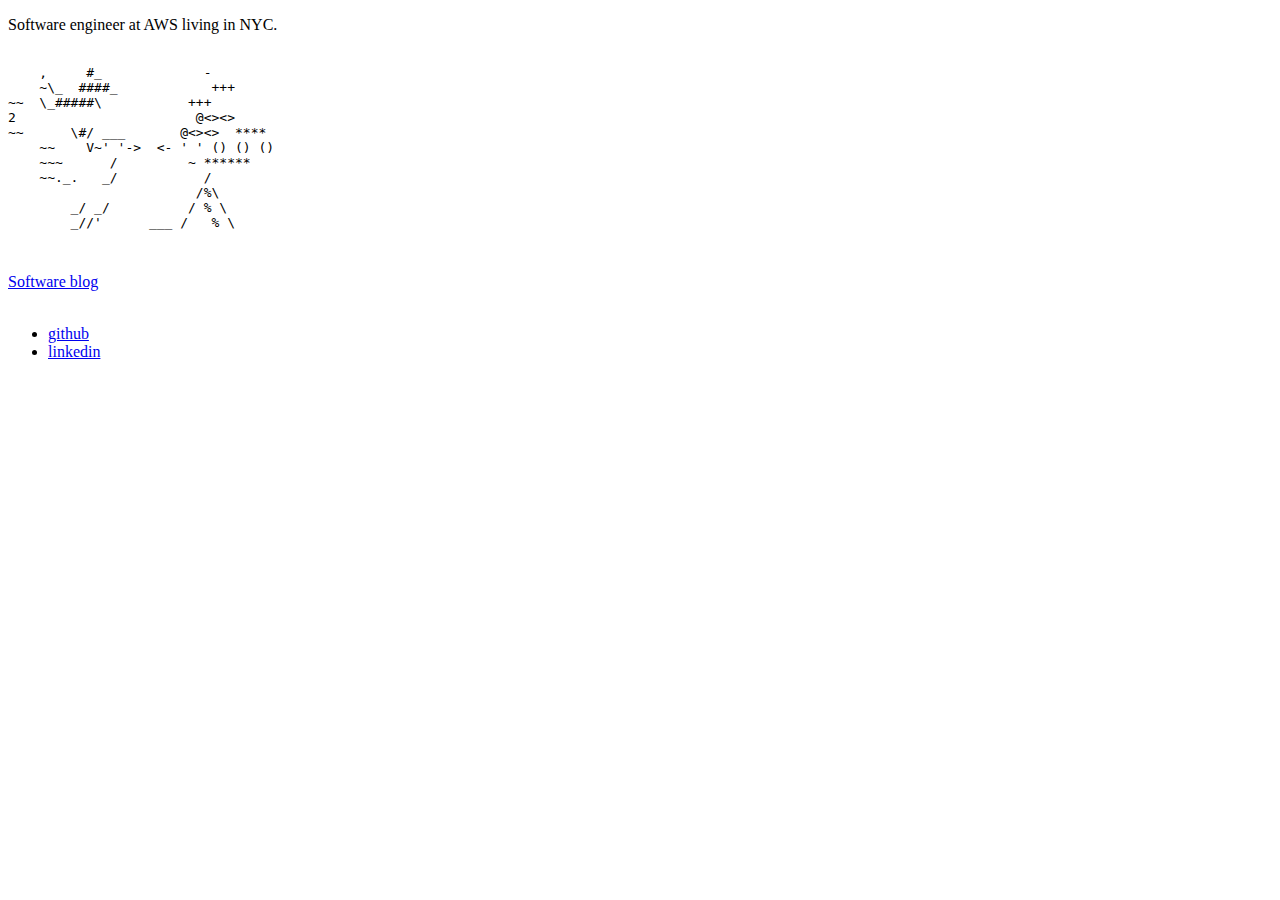
<file: site/html/index.html>
<!DOCTYPE html>
<html>
<head>
  <!--#include virtual="/_partials/head.html" -->
  <title>notowen</title>
</head>
<body>
  <p>
    Software engineer at AWS living in NYC.
  </p>
  <pre>
    <code>
    ,     #_             -
    ~\_  ####_            +++
~~  \_#####\           +++
2                       @<><> 
~~      \#/ ___       @<><>  ****
    ~~    V~' '->  <- ' ' () () ()
    ~~~      /         ~ ****** 
    ~~._.   _/           /    
                        /%\         
        _/ _/          / % \   
        _//'      ___ /   % \     
    </code>
  </pre>
  <a href="/blog/">Software blog</a>
<br><br>
    <footer>
        <ul>
            <li><a href="https://github.com/notowen333">github</a></li>
            <li><a href="https://www.linkedin.com/in/owen-kaplan-615750142/">linkedin</a></li>
        </ul>
    </footer>
</body>
</html>
</file>
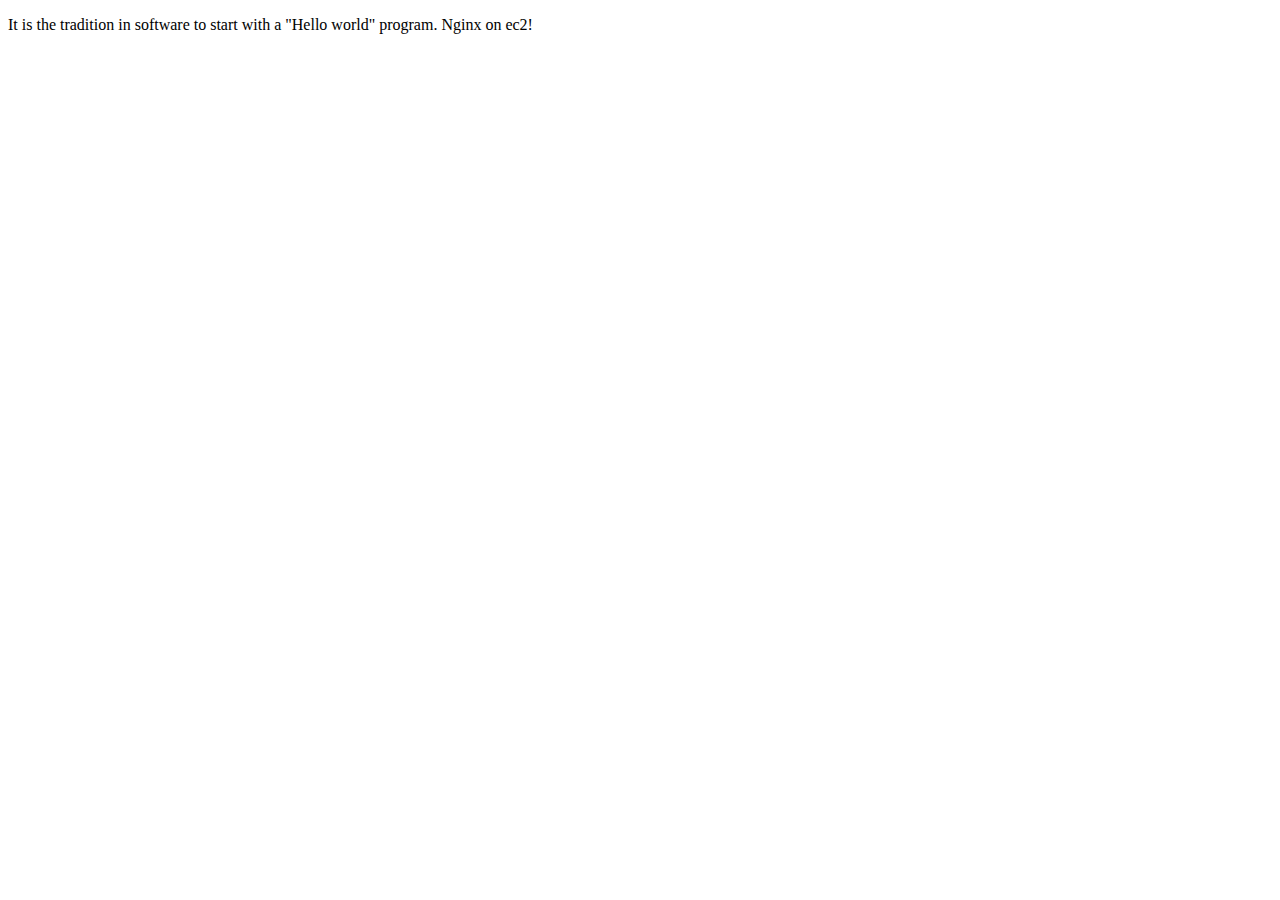
<file: site/html/blog/2025/hello-world/index.html>
<!DOCTYPE html>
<html>
<head>
  <!--#include virtual="/_partials/head.html" -->
  <title>hello_world</title>
</head>
<body>
  <p>
    It is the tradition in software to start with a "Hello world" program.
    
    Nginx on ec2!
  </p>
</body>
</html>
</file>
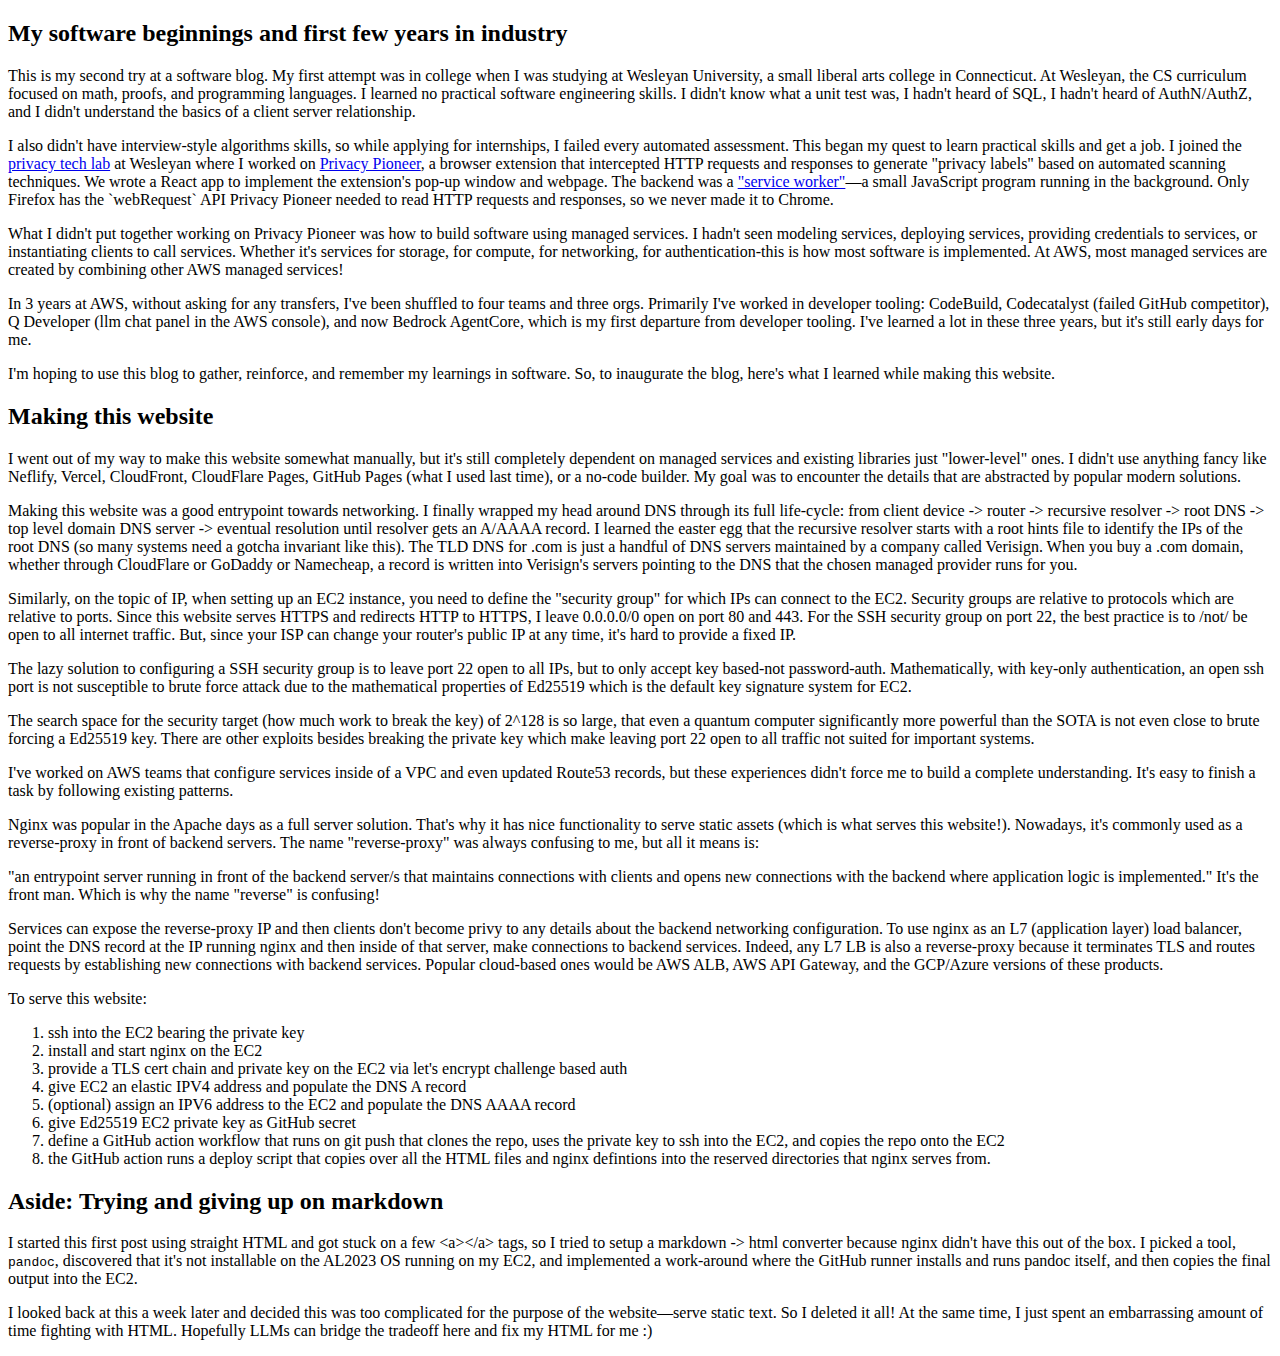
<file: site/html/blog/2025/hello_world.html>
<!DOCTYPE html>
<html>
<head>
    <title>Hello World!</title>
    <!--# include virtual="/_partials/head.html" -->
</head>

<body>

<h2>My software beginnings and first few years in industry</h2>
<p>
This is my second try at a software blog. My first attempt was in college when I was studying at Wesleyan University, a small liberal arts college 
in Connecticut. At Wesleyan, the CS curriculum focused on math, proofs, and programming languages. I learned no practical software engineering skills. 
I didn't know what a unit test was, I hadn't heard of SQL, I hadn't heard of AuthN/AuthZ, and I didn't understand the basics of a client server relationship.
</p>

<p>
I also didn't have interview-style algorithms skills, so while applying for internships, I failed every automated assessment. This began my quest to 
learn practical skills and get a job. I joined the <a href="https://privacytechlab.org">privacy tech lab</a> at Wesleyan where I worked on <a href="https://github.com/privacy-tech-lab/privacy-pioneer">Privacy Pioneer</a>,
a browser extension that intercepted HTTP requests and responses to generate "privacy labels" based on automated scanning techniques. We wrote a React app to implement the extension's
pop-up window and webpage. The backend was a <a href="https://developer.chrome.com/docs/extensions/develop/concepts/service-workers">"service worker"</a>—a small
JavaScript program running in the background. Only Firefox has the `webRequest` API Privacy Pioneer needed to read HTTP requests and responses, so we never made it to Chrome.
</p>

<p>
What I didn't put together working on Privacy Pioneer was how to build software using managed services. I hadn't seen modeling services, deploying services, providing credentials to services, or instantiating clients to call services. 
Whether it's services for storage, for compute, for networking, for authentication-this is how most software is implemented. At AWS, most managed services are created
by combining other AWS managed services!
</p>

<p>
In 3 years at AWS, without asking for any transfers, I've been shuffled to four teams and three orgs. Primarily I've worked in developer tooling: CodeBuild, Codecatalyst (failed GitHub competitor),
Q Developer (llm chat panel in the AWS console), and now Bedrock AgentCore, which is my first departure from developer tooling. I've learned a lot in these three years, but it's 
still early days for me.
</p>

<p>
I'm hoping to use this blog to gather, reinforce, and remember my learnings in software. So, to inaugurate the blog, here's what I learned while making this website.
</p>

<h2>Making this website</h2>
<p>
I went out of my way to make this website somewhat manually, but it's still completely dependent on managed services and existing libraries just "lower-level" ones. I didn't use anything fancy like 
Neflify, Vercel, CloudFront, CloudFlare Pages, GitHub Pages (what I used last time), or a no-code builder. My goal was to encounter the details that are abstracted by popular modern solutions.
</p>

<p>
Making this website was a good entrypoint towards networking. I finally wrapped my head around DNS through its full life-cycle: from client device -> router -> recursive resolver -> root DNS -> top level domain DNS server -> eventual resolution until resolver
gets an A/AAAA record. I learned the easter egg that the recursive resolver starts with a root hints file to identify the IPs of the root DNS (so many systems need a gotcha invariant like this). 
The TLD DNS for .com is just a handful of DNS servers maintained by a company called Verisign. When you buy a .com domain, whether through CloudFlare or GoDaddy or Namecheap, a record is written into
Verisign's servers pointing to the DNS that the chosen managed provider runs for you.
</p>

<p>
Similarly, on the topic of IP, when setting up an EC2 instance, you need to define the "security group" for which IPs can connect to the EC2. Security groups are relative to protocols which are relative to ports. Since this website serves HTTPS and redirects HTTP to HTTPS,
I leave 0.0.0.0/0 open on port 80 and 443. For the SSH security group on port 22, the best practice is to /not/ be open to all internet traffic. But, since your ISP can change your router's public IP at
any time, it's hard to provide a fixed IP. 
</p>

<p>
The lazy solution to configuring a SSH security group is to leave port 22 open to all IPs, but to only accept key based-not password-auth. Mathematically, with key-only authentication, an open ssh port is not susceptible to brute force 
attack due to the mathematical properties of Ed25519 which is the default key signature system for EC2.
</p>

<p>
The search space for the security target (how much work to break the key) of 2^128 is so large, that even a quantum computer significantly more powerful than the SOTA 
is not even close to brute forcing a Ed25519 key. There are other exploits besides breaking the private key which make leaving port 22 open to all traffic not suited for important systems.
</p>

<p>
I've worked on AWS teams that configure services inside of a VPC and even updated Route53 records, but these experiences didn't force me to build a complete understanding.
It's easy to finish a task by following existing patterns. 
</p>

<p>
Nginx was popular in the Apache days as a full server solution. That's why it has nice functionality to serve static assets (which is what serves this website!). Nowadays, it's commonly used as a reverse-proxy in front of backend servers. The name
"reverse-proxy" was always confusing to me, but all it means is:
</p>

<p>
"an entrypoint server running in front of the backend server/s that maintains connections with clients and opens new connections with the backend where application logic
is implemented." It's the front man. Which is why the name "reverse" is confusing!
</p>

<p>
Services can expose the reverse-proxy IP and then clients don't become privy to any details about the backend networking configuration. To use nginx as an L7 (application layer) load balancer, point the DNS record
at the IP running nginx and then inside of that server, make connections to backend services. Indeed, any L7 LB is also a reverse-proxy because it terminates TLS and routes requests by establishing new connections with backend services. 
Popular cloud-based ones would be AWS ALB, AWS API Gateway, and the GCP/Azure versions of these products.
</p>

<p>To serve this website:</p>
<ol>
    <li>ssh into the EC2 bearing the private key</li>
    <li>install and start nginx on the EC2</li>
    <li>provide a TLS cert chain and private key on the EC2 via let's encrypt challenge based auth</li>
    <li>give EC2 an elastic IPV4 address and populate the DNS A record</li>
    <li>(optional) assign an IPV6 address to the EC2 and populate the DNS AAAA record</li>
    <li>give Ed25519 EC2 private key as GitHub secret </li>
    <li>define a GitHub action workflow that runs on git push that clones the repo, uses the private key to ssh into the EC2, and copies the repo onto the EC2</li>
    <li>the GitHub action runs a deploy script that copies over all the HTML files and nginx defintions into the reserved directories that nginx serves from.</li>
</ol>

<h2>Aside: Trying and giving up on markdown</h2>
<p>
I started this first post using straight HTML and got stuck on a few &lt;a&gt;&lt;/a&gt; tags, so I tried to setup a markdown -> html converter
because nginx didn't have this out of the box. I picked a tool, <code>pandoc</code>, discovered that it's not installable on the AL2023 OS running on my EC2, and implemented a work-around where the GitHub runner
installs and runs pandoc itself, and then copies the final output into the EC2. 
</p>

<p>
I looked back at this a week later and decided this was too complicated for the purpose of the website—serve static text. So I deleted it all!
At the same time, I just spent an embarrassing amount of time fighting with HTML. Hopefully LLMs can bridge the tradeoff here and fix my HTML for me :&#41;
</p>

</body>
</html>
</file>
